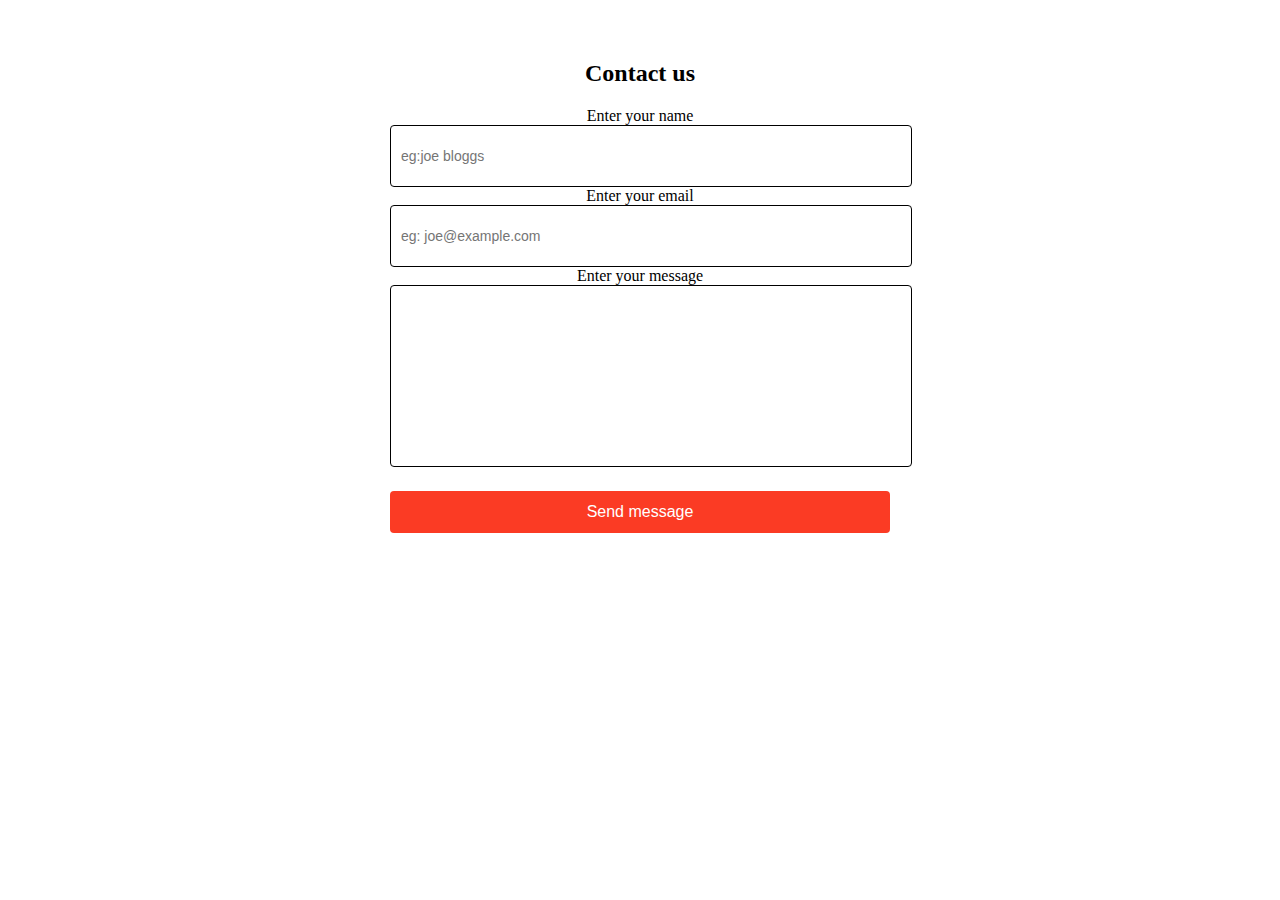
<file: confirmation_page.html>
<!DOCTYPE html>
<html lang="en">

<head>
    <meta charset="UTF-8">
    <meta name="viewport" content="width=device-width, initial-scale=1.0">
    <title>Document</title>
    <link rel="stylesheet" href="./style_contact_us.css">
    <script src="./contactUs.js"></script>
</head>

<body>
    <section class="contact-us">
        <h2>Contact us</h2>
        <form id="myForm" action="" onsubmit="return validateForm()">
            <div>
                <label for="name">Enter your name</label>
                <input type="text" id="name" placeholder="eg:joe bloggs" name="name" required>
                <span id="nameError" class="error"></span>
            </div>
            <div>
                <label for="email">Enter your email</label>
                <input type="email" id="email" placeholder="eg: joe@example.com" required>
                <span id="emailError" class="error"></span>
            </div>
            <div>
                <label for="message">Enter your message</label>
                <textarea id="message" cols="30" rows="10" required></textarea>
                <span id="messageError" class="error"></span>
            </div>
            <button type="submit">Send message</button>
        </form>


    </section>

</body>

</html>
</file>
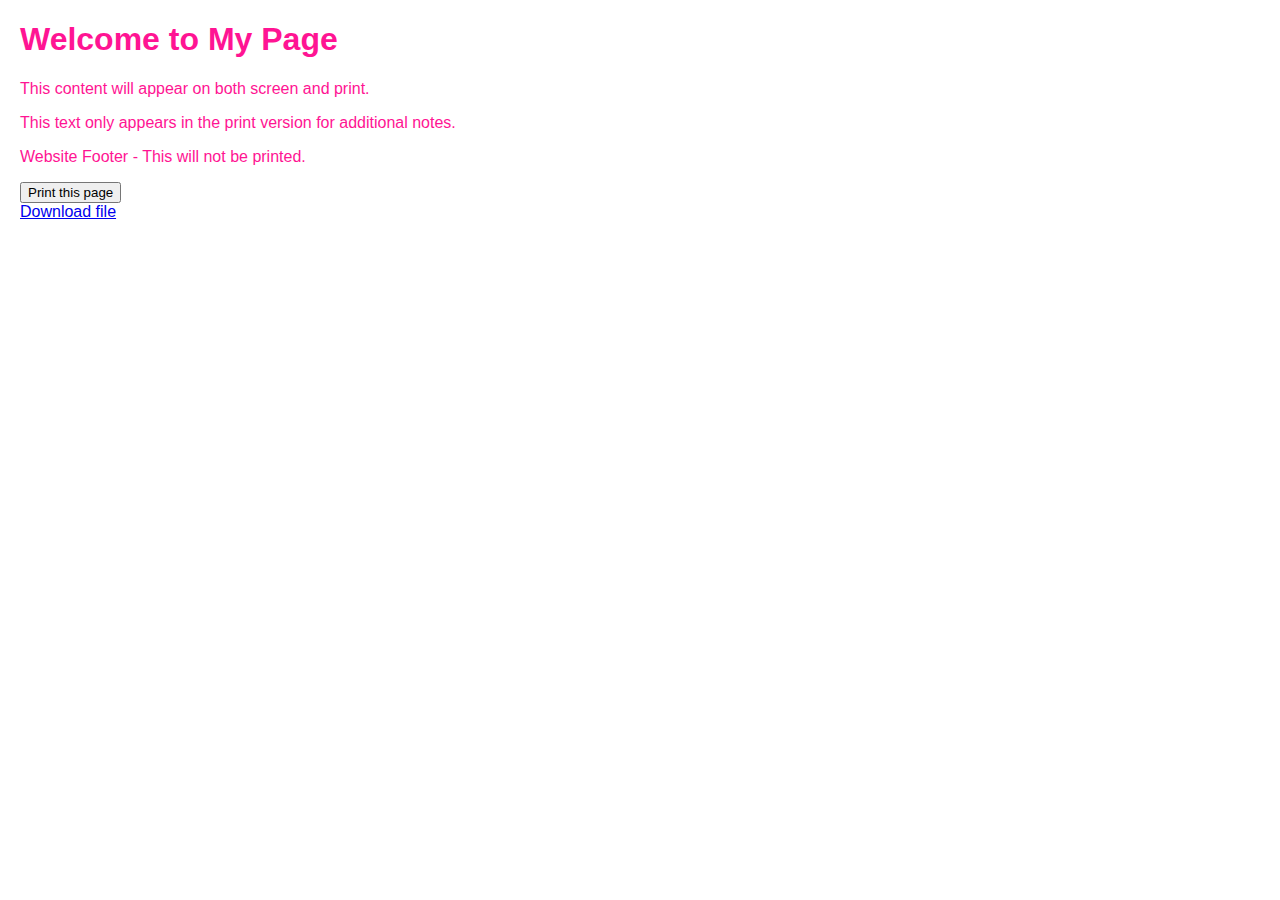
<file: PrintPage/print.html>
<!DOCTYPE html>
<html lang="en">

<head>
    <meta charset="UTF-8">
    <meta name="viewport" content="width=device-width, initial-scale=1.0">
    <title>Document</title>
    <link rel="stylesheet" href="./print.css">
</head>

<body>
    <h1>Welcome to My Page</h1>
    <p>This content will appear on both screen and print.</p>

    <!-- Print-Only Content -->
    <div class="print-only">
        <p>This text only appears in the print version for additional notes.</p>
    </div>

    <footer>
        <p>Website Footer - This will not be printed.</p>

    </footer>

    <!-- Print Button -->
    <button class="print-button" onclick="enhancedPrint()">Print this page</button>

    <!-- <script>
        function enhancedPrint() {
            // Optional: Apply a "printing" class if additional styling is needed
            document.body.classList.add('printing');
        }
    </script> -->

    <a href="../images/back.png" download="">Download file</a>
</body>

</html>
</file>
<file: style_contact_us.css>
/* contact form */
.contact-us {
  padding: 32px;
  text-align: center;
  background-color: #ffffff;
}

.contact-us h2 {
  margin-bottom: 20px;
}

#myForm {
  display: flex;
  flex-direction: column;
  max-width: 500px;
  margin: 0 auto;
}

#myForm label {
  margin: 10px 0 5px;
  font-size: 16px;
}

#myForm input,
#myForm textarea {
  padding: 10px;

  border: 1px solid;
  border-radius: 4px;
  font-size: 14px;
  width: 100%;
}

#myForm input {
  height: 40px;
}

#myForm textarea {
  resize: none;
}

#myForm button {
  margin-top: 20px;
  padding: 12px;
  background-color: #fb3b24;
  border: none;
  border-radius: 4px;
  cursor: pointer;
  font-size: 16px;
  color: #ffffff;
}

#myForm button:hover {
  background-color: #2944d9;
}
</file>
<file: PrintPage/print.css>
/* Screen Styles */

body {
  font-family: Arial, Helvetica, sans-serif;
  margin: 20px;
  color: deeppink;
}

header,
footer,
.print-button {
  display: block;
  /* Visible on screen */
}

/* Print-Specific Styles */
@media print {
  /* Hide elements not needed in print */
  header,
  footer,
  .print-button {
    display: none;
  }

  /* General adjustments for print readability */
  body {
    font-size: 14px;
    color: black;
  }

  /* Remove backgraund colors */
  * {
    background: none !important;
    color: black !important;
  }
}
</file>
